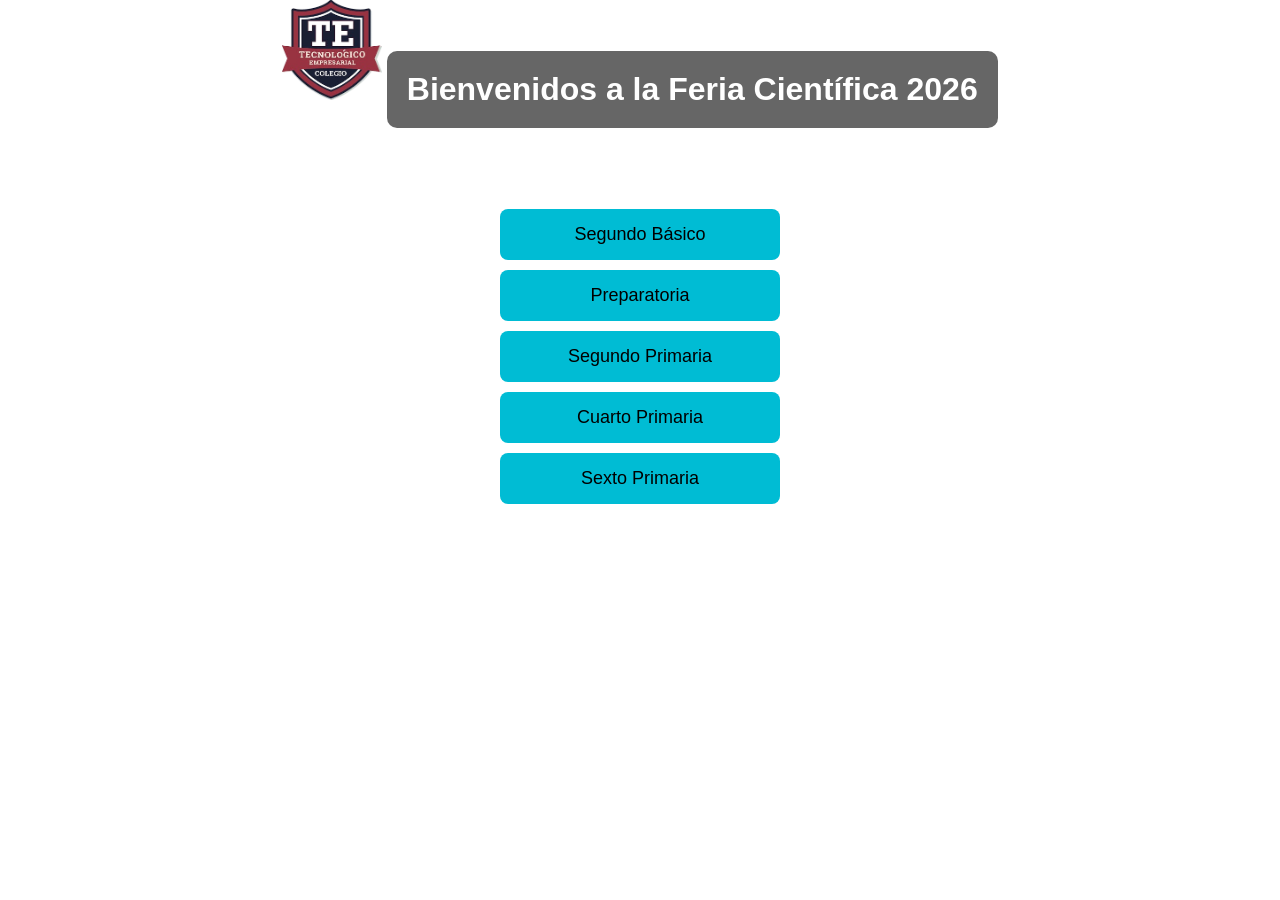
<file: index.html>
<!DOCTYPE html>
<html lang="es">
<head>
    <meta charset="UTF-8">
    <title>Feria Científica 2026</title>
    <link rel="stylesheet" href="style.css">

<a href="https://www.facebook.com" target="_blank">
  <i class="fab fa-facebook-f"></i> <!-- Icono de Facebook -->
</a>

</head>
<body class="fondo">

   <img src="Tec.png" width="100">

    <h1>Bienvenidos a la Feria Científica 2026</h1>
  


    <div class="botones">
       <a href="segundo-basico.html">Segundo Básico</a>
        <a href="preparatoria.html">Preparatoria</a>
        <a href="segundo-primaria.html">Segundo Primaria</a>
        <a href="cuarto-primaria.html">Cuarto Primaria</a>
        <a href="Sexto-primaria.html">Sexto Primaria</a>
    </div>

<style>
  .izquierda {
    text-align: 

    eft; /* Alinea el texto a la izquierda */
  }
</style>

<br>
<br>
<H6><p class="izquierda">_PAGS_</p></H6><br>



</body>
</html>
</file>
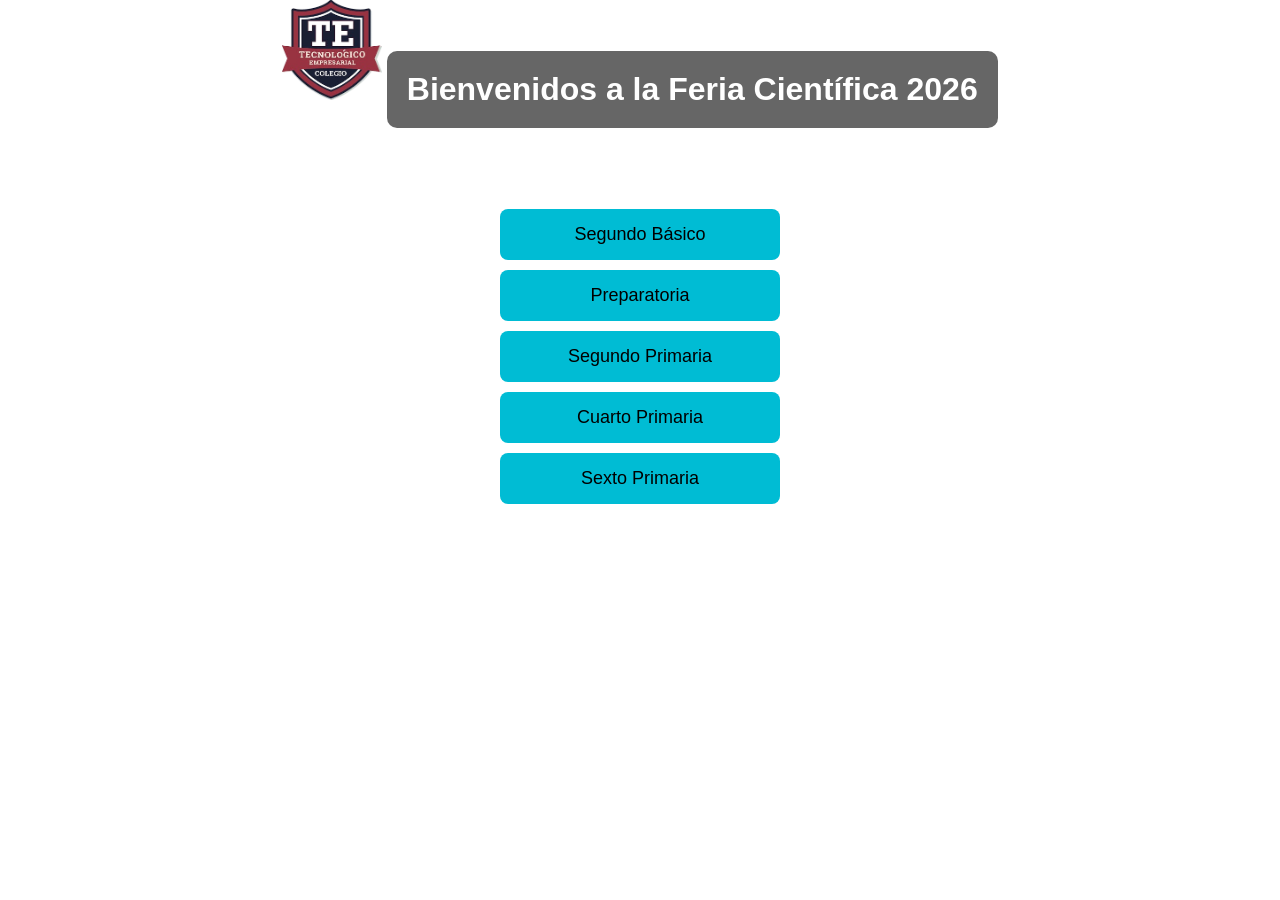
<file: feria-cientifica-2026/index.html>
<!DOCTYPE html>
<html lang="es">
<head>
    <meta charset="UTF-8">
    <title>Feria Científica 2026</title>
    <link rel="stylesheet" href="style.css">

<a href="https://www.facebook.com" target="_blank">
  <i class="fab fa-facebook-f"></i> <!-- Icono de Facebook -->
</a>

</head>
<body class="fondo">

   <img src="Tec.png" width="100">

    <h1>Bienvenidos a la Feria Científica 2026</h1>
  


    <div class="botones">
        <a href="segundo-basico.html">Segundo Básico</a>
        <a href="#">Preparatoria</a>
        <a href="#">Segundo Primaria</a>
        <a href="#">Cuarto Primaria</a>
        <a href="#">Sexto Primaria</a>
    </div>

<style>
  .izquierda {
    text-align: 

    eft; /* Alinea el texto a la izquierda */
  }
</style>

<br>
<br>
<H6><p class="izquierda">_PAGS_</p></H6><br>



</body>
</html>
</file>
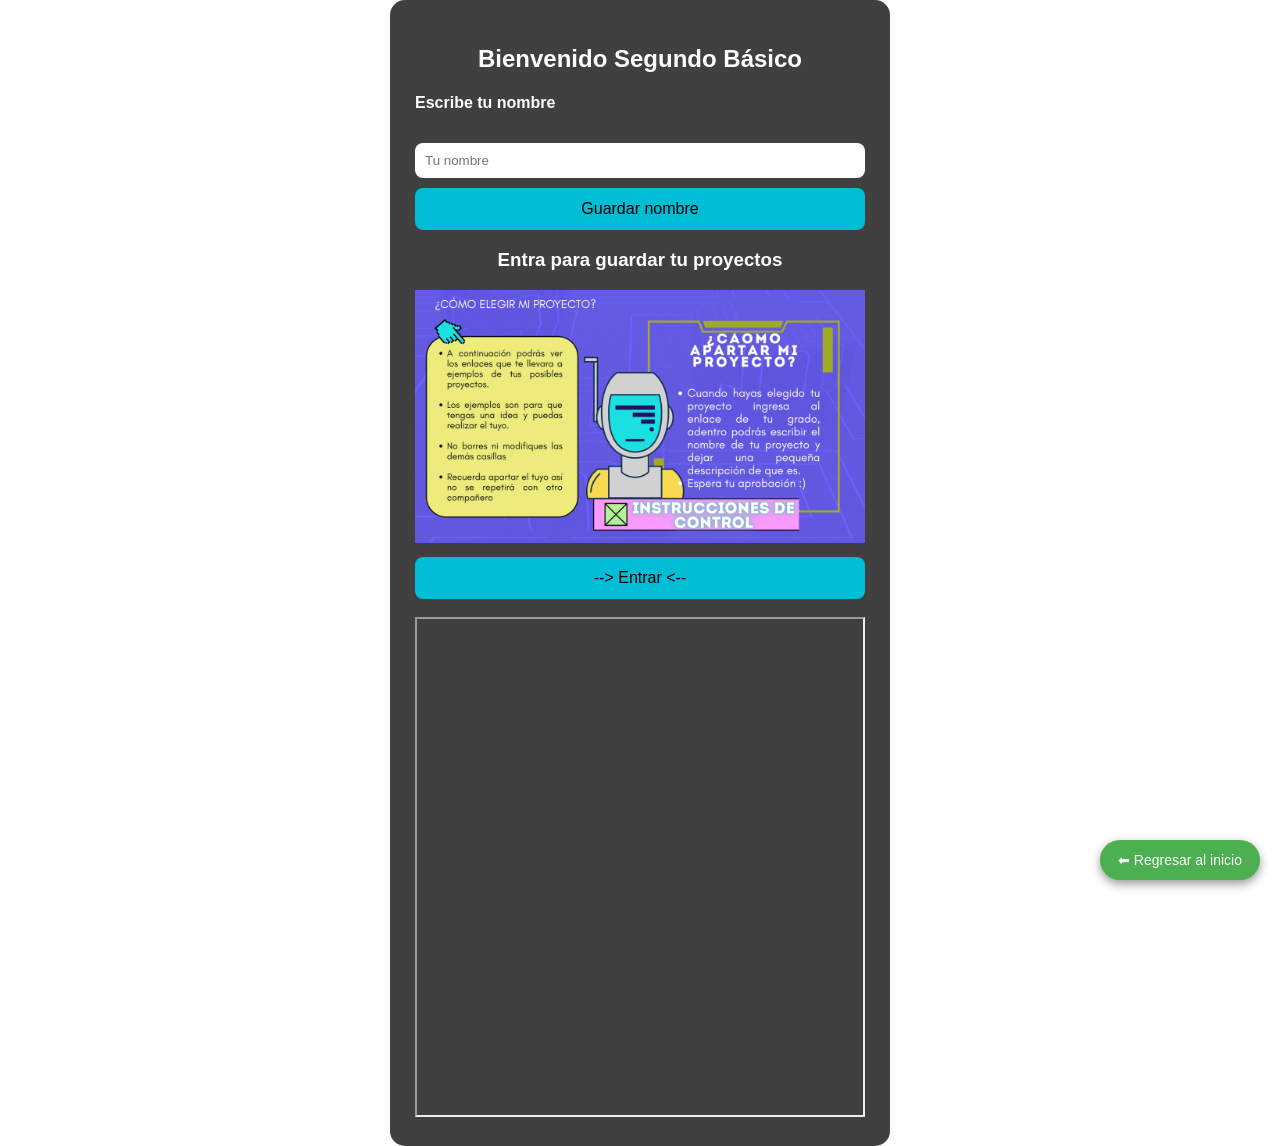
<file: segundo-basico.html>
<!DOCTYPE html>
<html lang="es">
<head>
    <meta charset="UTF-8">
    <title>Segundo Básico</title>
    <link rel="stylesheet" href="style2.css">


</head>
<body>




<a href="index.html" class="btn-regresar">⬅ Regresar al inicio</a>




<div class="contenedor">

    <h2>Bienvenido Segundo Básico</h2>
    <h4>Escribe tu nombre</h4>

    <input type="text" id="nombre" placeholder="Tu nombre">
    <button onclick="guardarNombre()">Guardar nombre</button>

  <h3>Entra para guardar tu proyectos</h3>
  

<center><img src="imagen.gif" width="450"></center>

<button onclick="window.location.href='https://docs.google.com/spreadsheets/d/10e-rFbRM7E6w0-hNba1CYm8-KwmR6VHJ25RAfxEmnss/edit?gid=769116717#gid=769116717'">--> Entrar <--</button>
<br>
<br>

<iframe src="Segundo Basico.pdf" width="100%" height="500px"></iframe>

<script src="script.js"></script>
</body>

</body>
</html>
</file>
<file: style.css>
body {
    font-family: Arial, sans-serif;
    text-align: center;
    color: white;
    margin: 0;
}

.fondo {
    background-image: url("https://images.unsplash.com/photo-1518770660439-4636190af475");
    background-size: cover;
    background-position: center;
    height: 100vh;
}

h1 {
    margin-top: 50px;
    background: rgba(0,0,0,0.6);
    display: inline-block;
    padding: 20px;
    border-radius: 10px;
}

.botones {
    margin-top: 60px;
}

.botones a {
    display: block;
    width: 250px;
    margin: 10px auto;
    padding: 15px;
    background: #00bcd4;
    color: black;
    text-decoration: none;
    font-size: 18px;
    border-radius: 8px;
}

.botones a:hover {
    background: #0097a7;
}
</file>
<file: feria-cientifica-2026/style.css>
body {
    font-family: Arial, sans-serif;
    text-align: center;
    color: white;
    margin: 0;
}

.fondo {
    background-image: url("https://images.unsplash.com/photo-1518770660439-4636190af475");
    background-size: cover;
    background-position: center;
    height: 100vh;
}

h1 {
    margin-top: 50px;
    background: rgba(0,0,0,0.6);
    display: inline-block;
    padding: 20px;
    border-radius: 10px;
}

.botones {
    margin-top: 60px;
}

.botones a {
    display: block;
    width: 250px;
    margin: 10px auto;
    padding: 15px;
    background: #00bcd4;
    color: black;
    text-decoration: none;
    font-size: 18px;
    border-radius: 8px;
}

.botones a:hover {
    background: #0097a7;
}
</file>
<file: style2.css>
* {
    box-sizing: border-box;
    font-family: Arial, Helvetica, sans-serif;
}

body {
    margin: 0;
    min-height: 100vh;
    background-image: url("https://images.unsplash.com/photo-1518770660439-4636190af475");
    background-size: cover;
    background-position: center;
    display: flex;
    justify-content: center;
    align-items: center;
}

.contenedor {
    background: rgba(0, 0, 0, 0.75);
    padding: 25px;
    border-radius: 15px;
    width: 90%;
    max-width: 500px;
    color: white;
}

h2, h3 {
    text-align: center;
}

input {
    width: 100%;
    padding: 10px;
    margin-top: 10px;
    border-radius: 8px;
    border: none;
}

button {
    width: 100%;
    margin-top: 10px;
    padding: 12px;
    border: none;
    border-radius: 8px;
    background: #00bcd4;
    color: black;
    font-size: 16px;
    cursor: pointer;
}

button:hover {
    background: #0097a7;
}

ul {
    list-style: none;
    padding: 0;
}

li {
    background: rgba(255,255,255,0.1);
    padding: 10px;
    margin-top: 8px;
    border-radius: 8px;
    display: flex;
    justify-content: space-between;
    align-items: center;
}

li span {
    cursor: pointer;
}

li button {
    width: auto;
    background: #f44336;
    color: white;
}

li button:hover {
    background: #d32f2f;
}

.borrar-todo {
    background: #ff9800;
}

.borrar-todo:hover {
    background: #fb8c00;
}

.btn-regresar {
    position: fixed;
    bottom: 20px;
    right: 20px;
    background: #4caf50;
    color: white;
    padding: 12px 18px;
    border-radius: 30px;
    text-decoration: none;
    font-size: 14px;
    box-shadow: 0 4px 10px rgba(0,0,0,0.4);
    z-index: 1000;
}

.btn-regresar:hover {
    background: #43a047;
}
</file>
